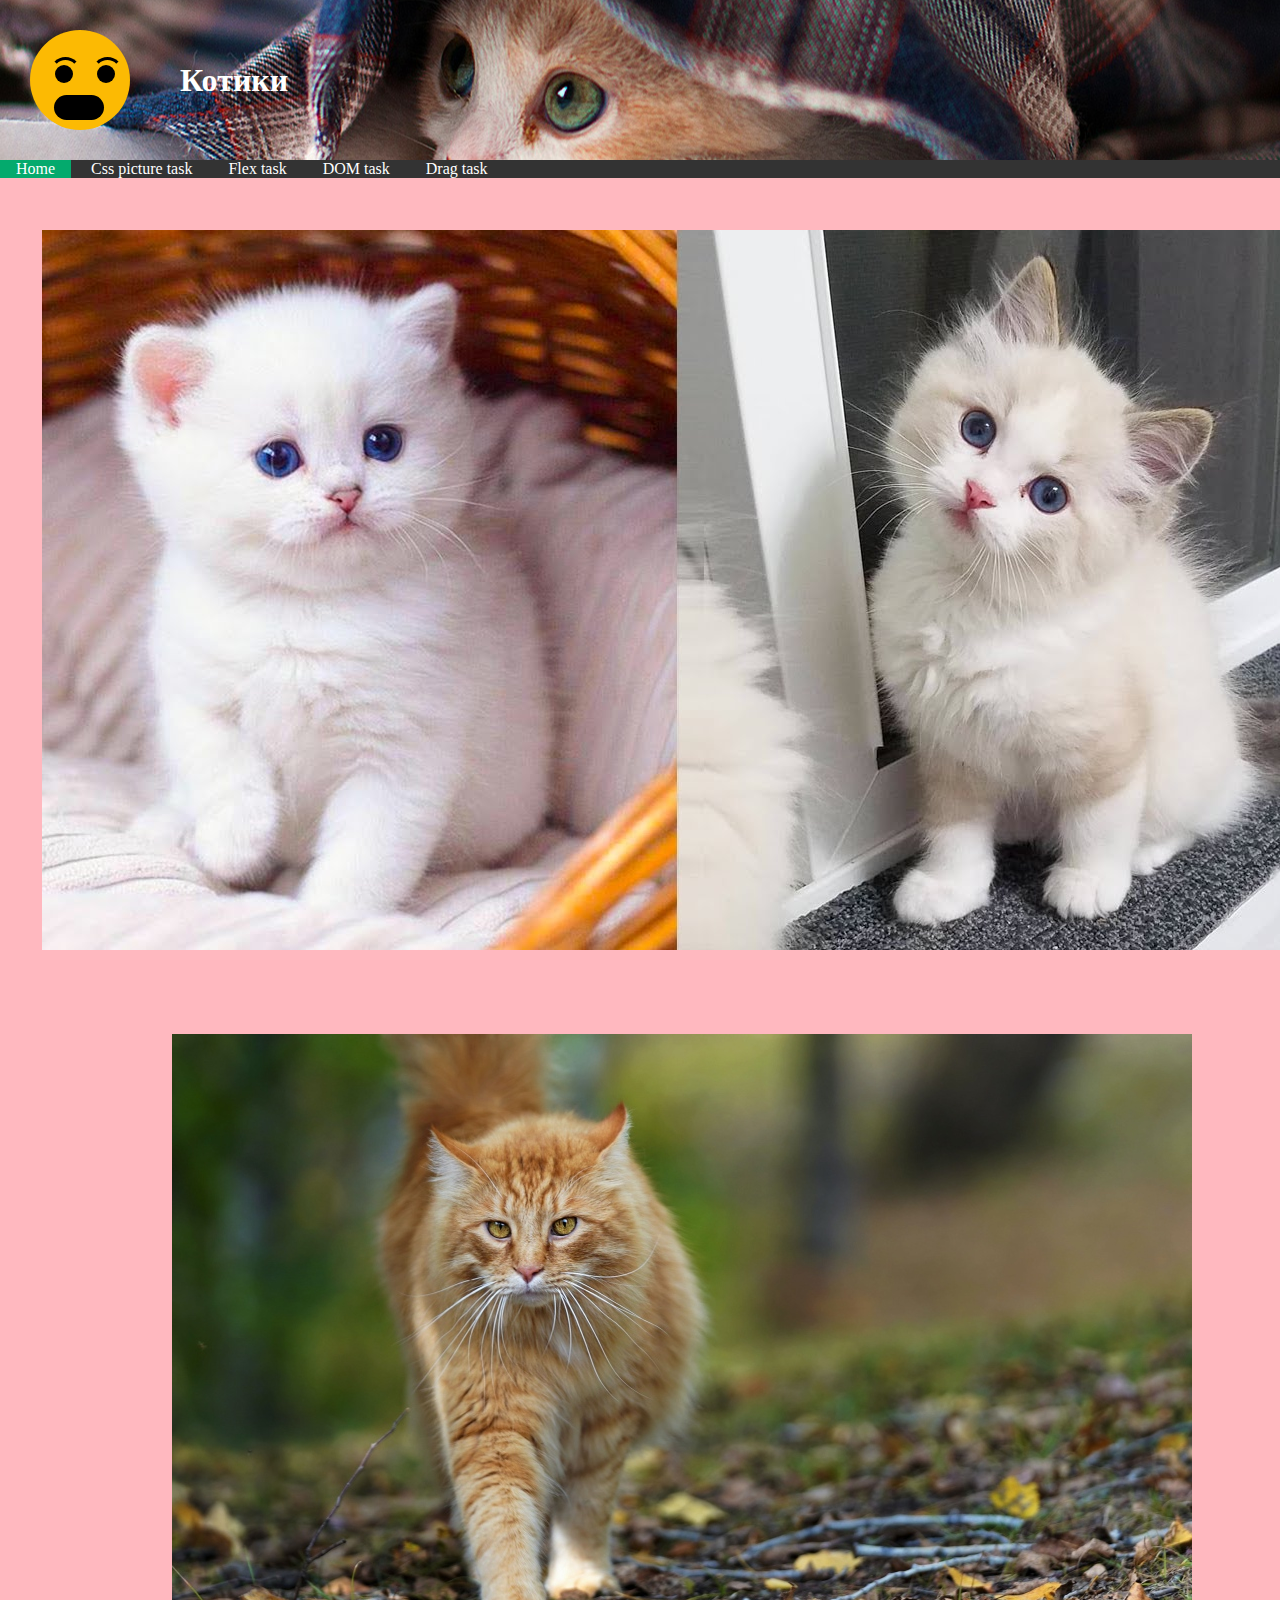
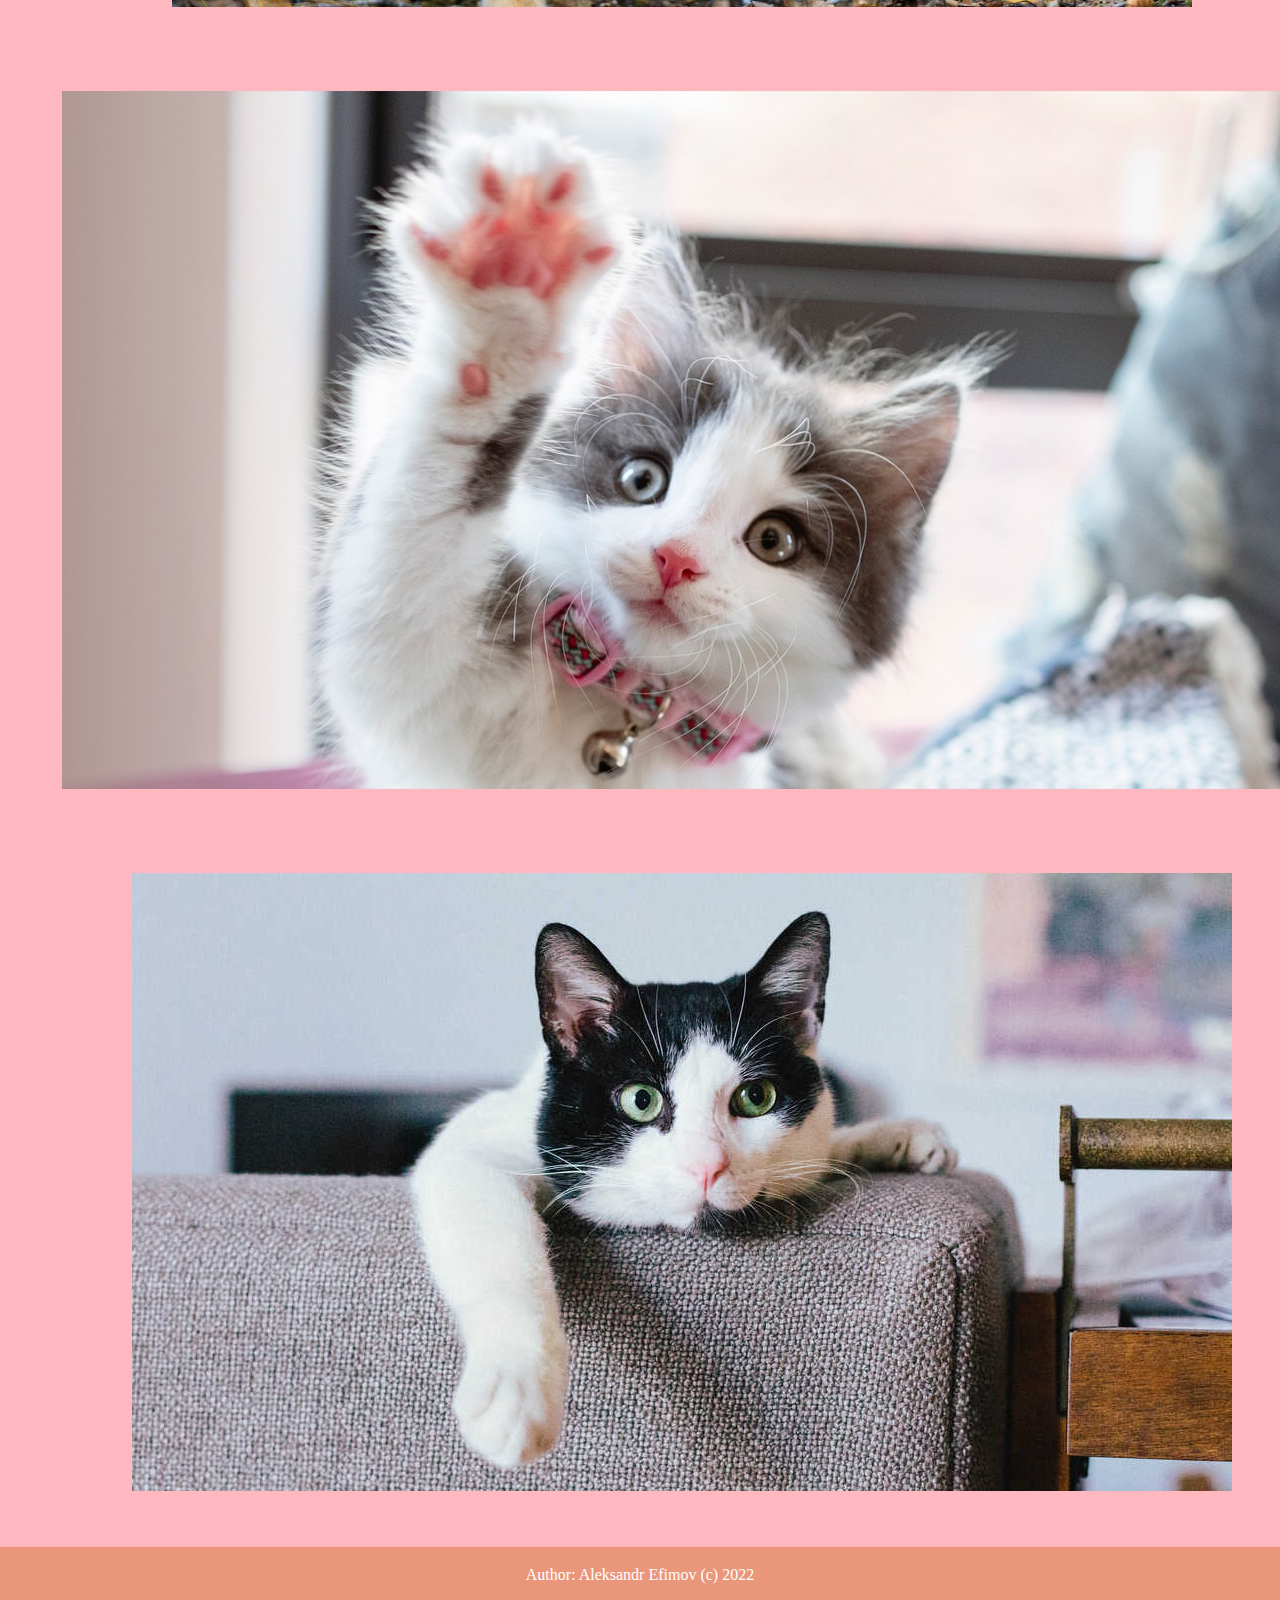
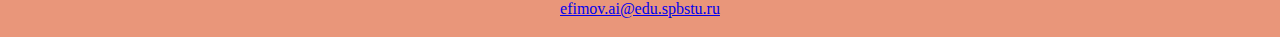
<file: index.html>
<!DOCTYPE html>
<html lang="en-US">
<head>
    <meta charset="utf-8" />
    <meta name="viewport" content="width=device-width" />
    <title>My test page</title>
    <link href="styles/common-style.css" rel="stylesheet" />
    <link href="styles/home-style.css" rel="stylesheet" />
    <link href="styles/logo.css" rel="stylesheet" />
    <link href="https://fonts.googleapis.com/css?family=Open+Sans" rel="stylesheet" />
</head>
<body>
<header>
    <div class="my-logo">
        <div class="face">
            <div class="left-eye"></div>
            <div class="right-eye"></div>
            <div class="mouth"></div>
        </div>
    </div>
    <h1>Котики</h1>
</header>
<nav id="navbar">
    <ul>
        <li>
            <a href="index.html" class="active">Home</a>
        </li>
        <li>
            <a href="css-picture-task.html">Css picture task</a>
        </li>
        <li>
            <a href="flex-task.html">Flex task</a>
        </li>
        <li>
            <a href="dom-task.html">DOM task</a>
        </li>
        <li>
            <a href="drag-task.html" >Drag task</a>
        </li>
    </ul>
</nav>
<main>
    <div class="container">
    <ul>
        <li>
            <img src="images/cat2.jpg" alt="">
        </li>
        <li>
            <img src="images/cat3.jpg" alt="">
        </li>
        <li>
            <img src="images/cat4.jpg" alt="">
        </li>
        <li>
            <img src="images/cat5.jpg" alt="">
        </li>
    </ul>

    </div>
</main>
<footer>
    <p>Author: Aleksandr Efimov (c) 2022</p>
    <p>
        <a href="mailto:efimov.ai@edu.spbstu.ru">efimov.ai@edu.spbstu.ru</a>
    </p>
</footer>
<script src="scripts/common.js"></script>
</body>
</html>
</file>
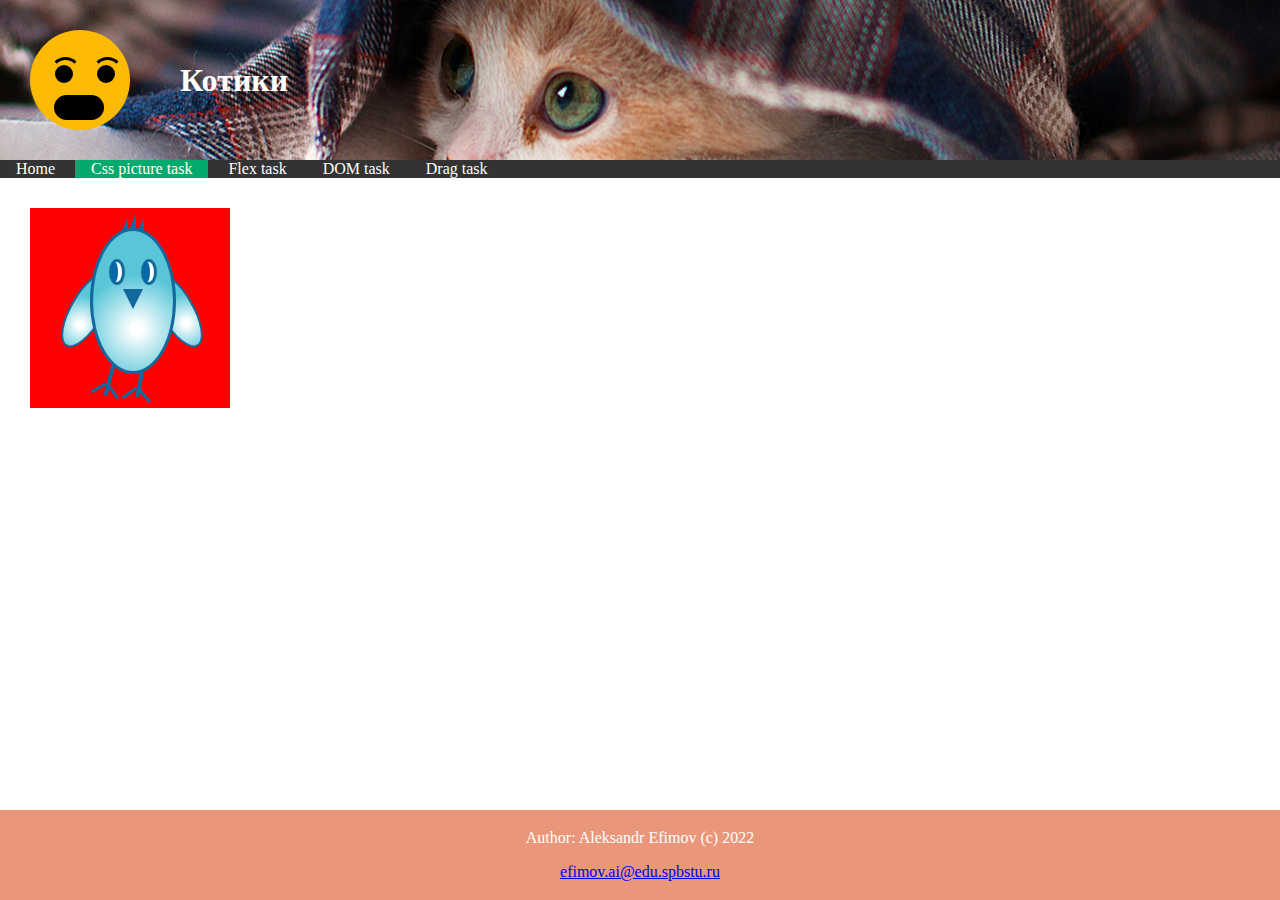
<file: css-picture-task.html>
<!DOCTYPE html>
<html lang="en-US">
<head>
    <meta charset="utf-8" />
    <meta name="viewport" content="width=device-width" />
    <title>My test page</title>
    <link href="styles/common-style.css" rel="stylesheet" />
    <link href="styles/logo.css" rel="stylesheet" />
    <link href="styles/pic.css" rel="stylesheet" />
    <link href="https://fonts.googleapis.com/css?family=Open+Sans" rel="stylesheet" />
</head>
<body>
<header>
    <div class="my-logo">
        <div class="face">
            <div class="left-eye"></div>
            <div class="right-eye"></div>
            <div class="mouth"></div>
        </div>
    </div>
    <h1>Котики</h1>
</header>
<nav id="navbar">
    <ul>
        <li>
            <a href="index.html">Home</a>
        </li>
        <li>
            <a href="css-picture-task.html" class="active">Css picture task</a>
        </li>
        <li>
            <a href="flex-task.html">Flex task</a>
        </li>
        <li>
            <a href="dom-task.html">DOM task</a>
        </li>
        <li>
            <a href="drag-task.html" >Drag task</a>
        </li>
    </ul>
</nav>
<main>
    <div class="blue-bird">
        <div class="bird-hair-left"></div>
        <div class="bird-hair-center"></div>
        <div class="bird-hair-right"></div>
        <div class="bird-wing-left"></div>
        <div class="bird-wing-right"></div>
        <div class="bird-body">
            <div class="bird-eye-left">
                <div class="pupil"></div>
            </div>
            <div class="bird-eye-right">
                <div class="pupil"></div>
            </div>
            <div class="bird-nose"></div>
        </div>
        <div class="bird-leg-left">
            <div class="bird-leg-one"></div>
            <div class="bird-leg-two"></div>
            <div class="bird-leg-three"></div>
        </div>
        <div class="bird-leg-right">
            <div class="bird-leg-one"></div>
            <div class="bird-leg-two"></div>
            <div class="bird-leg-three"></div>
        </div>
    </div>
</main>
<footer>
    <p>Author: Aleksandr Efimov (c) 2022</p>
    <p>
        <a href="mailto:efimov.ai@edu.spbstu.ru">efimov.ai@edu.spbstu.ru</a>
    </p>
</footer>
<script src="scripts/common.js"></script>
</body>
</html>
</file>
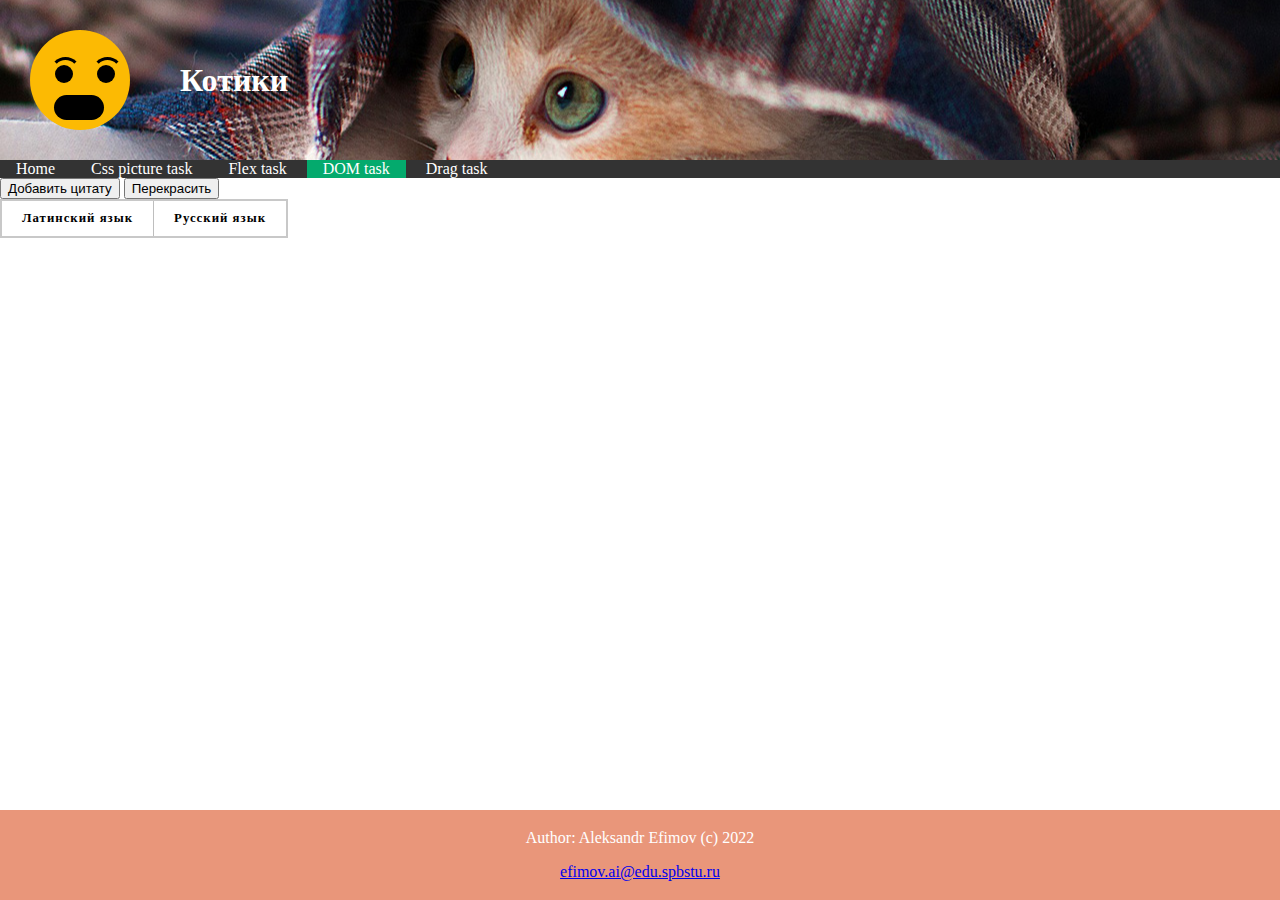
<file: dom-task.html>
<!DOCTYPE html>
<html lang="en-US">
<head>
    <meta charset="utf-8" />
    <meta name="viewport" content="width=device-width" />
    <title>My test page</title>
    <link href="styles/common-style.css" rel="stylesheet" />
    <link href="styles/dom-task-style.css" rel="stylesheet" />
    <link href="styles/logo.css" rel="stylesheet" />
    <link href="https://fonts.googleapis.com/css?family=Open+Sans" rel="stylesheet" />
</head>
<body>
<header>
    <div class="my-logo">
        <div class="face">
            <div class="left-eye"></div>
            <div class="right-eye"></div>
            <div class="mouth"></div>
        </div>
    </div>
    <h1>Котики</h1>
</header>
<nav id="navbar">
    <ul>
        <li>
            <a href="index.html">Home</a>
        </li>
        <li>
            <a href="css-picture-task.html">Css picture task</a>
        </li>
        <li>
            <a href="flex-task.html">Flex task</a>
        </li>
        <li>
            <a href="dom-task.html" class="active">DOM task</a>
        </li>
        <li>
            <a href="drag-task.html" >Drag task</a>
        </li>
    </ul>
</nav>
<main>
    <button id="my-add-button">Добавить цитату</button>
    <button id="my-repaint-button">Перекрасить</button>
    <table id="my-table">
        <tr>
            <th>Латинский язык</th>
            <th>Русский язык</th>
        </tr>
    </table>
</main>
<footer>
    <p>Author: Aleksandr Efimov (c) 2022</p>
    <p>
        <a href="mailto:efimov.ai@edu.spbstu.ru">efimov.ai@edu.spbstu.ru</a>
    </p>
</footer>
<script src="scripts/common.js"></script>
<script src="scripts/dom-task.js"></script>
</body>
</html>
</file>
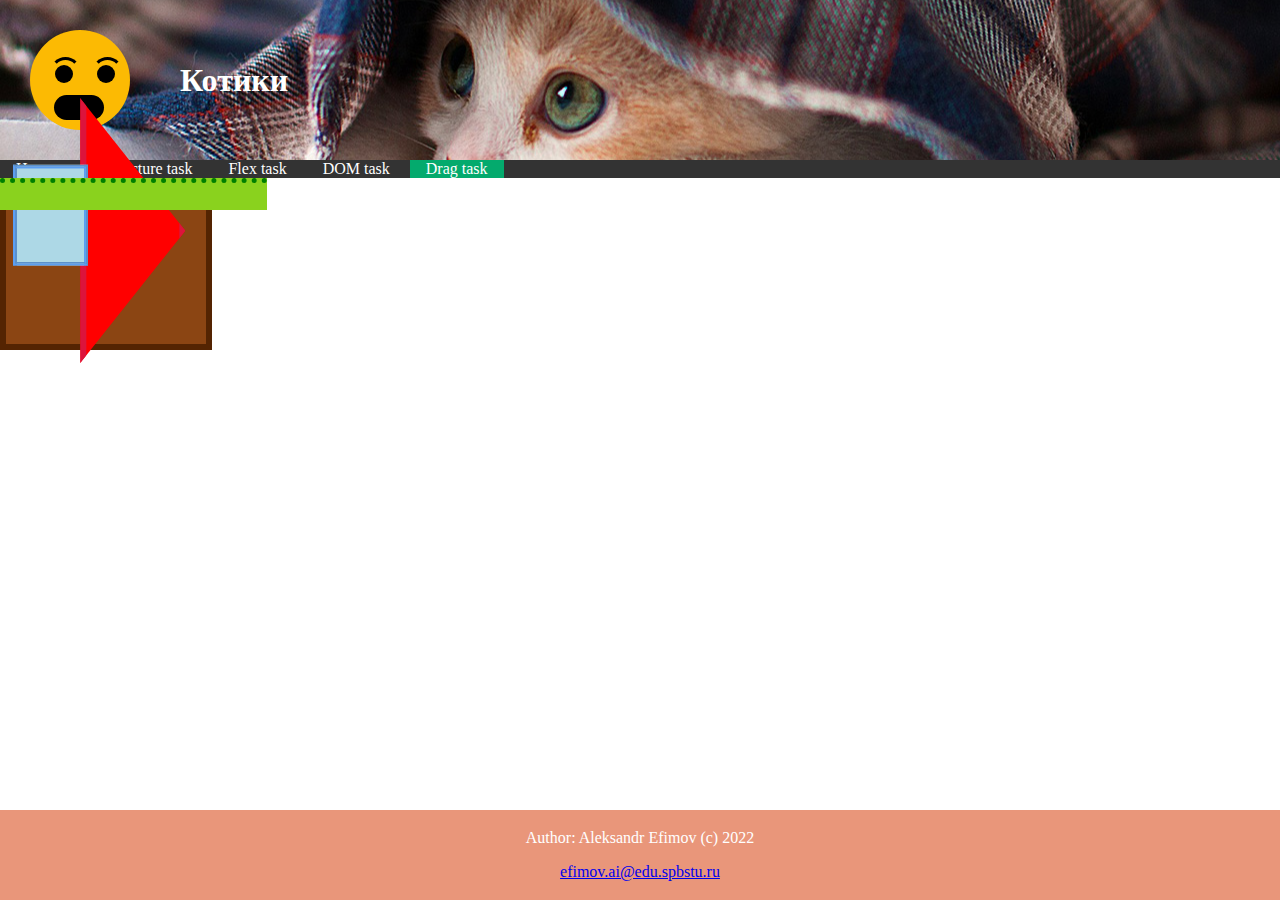
<file: drag-task.html>
<!DOCTYPE html>
<html lang="en-US">
<head>
    <meta charset="utf-8" />
    <meta name="viewport" content="width=device-width" />
    <title>My test page</title>
    <link href="styles/common-style.css" rel="stylesheet" />
    <link href="styles/drag-task-style.css" rel="stylesheet" />
    <link href="styles/logo.css" rel="stylesheet" />
    <link href="https://fonts.googleapis.com/css?family=Open+Sans" rel="stylesheet" />
</head>
<body>
<header>
    <div class="my-logo">
        <div class="face">
            <div class="left-eye"></div>
            <div class="right-eye"></div>
            <div class="mouth"></div>
        </div>
    </div>
    <h1>Котики</h1>
</header>
<nav id="navbar">
    <ul>
        <li>
            <a href="index.html">Home</a>
        </li>
        <li>
            <a href="css-picture-task.html">Css picture task</a>
        </li>
        <li>
            <a href="flex-task.html">Flex task</a>
        </li>
        <li>
            <a href="dom-task.html">DOM task</a>
        </li>
        <li>
            <a href="drag-task.html" class="active" >Drag task</a>
        </li>
    </ul>
</nav>
<main>
    <div id="areas">
            <div id="wall" ></div>
            <div id="roof" ></div>
            <div id="window" ></div>
            <div id="grass" ></div>
    </div>
</main>
<footer>
    <p>Author: Aleksandr Efimov (c) 2022</p>
    <p>
        <a href="mailto:efimov.ai@edu.spbstu.ru">efimov.ai@edu.spbstu.ru</a>
    </p>
</footer>
<script src="scripts/common.js"></script>
<script src="scripts/drag-task.js"></script>
</body>
</html>
</file>
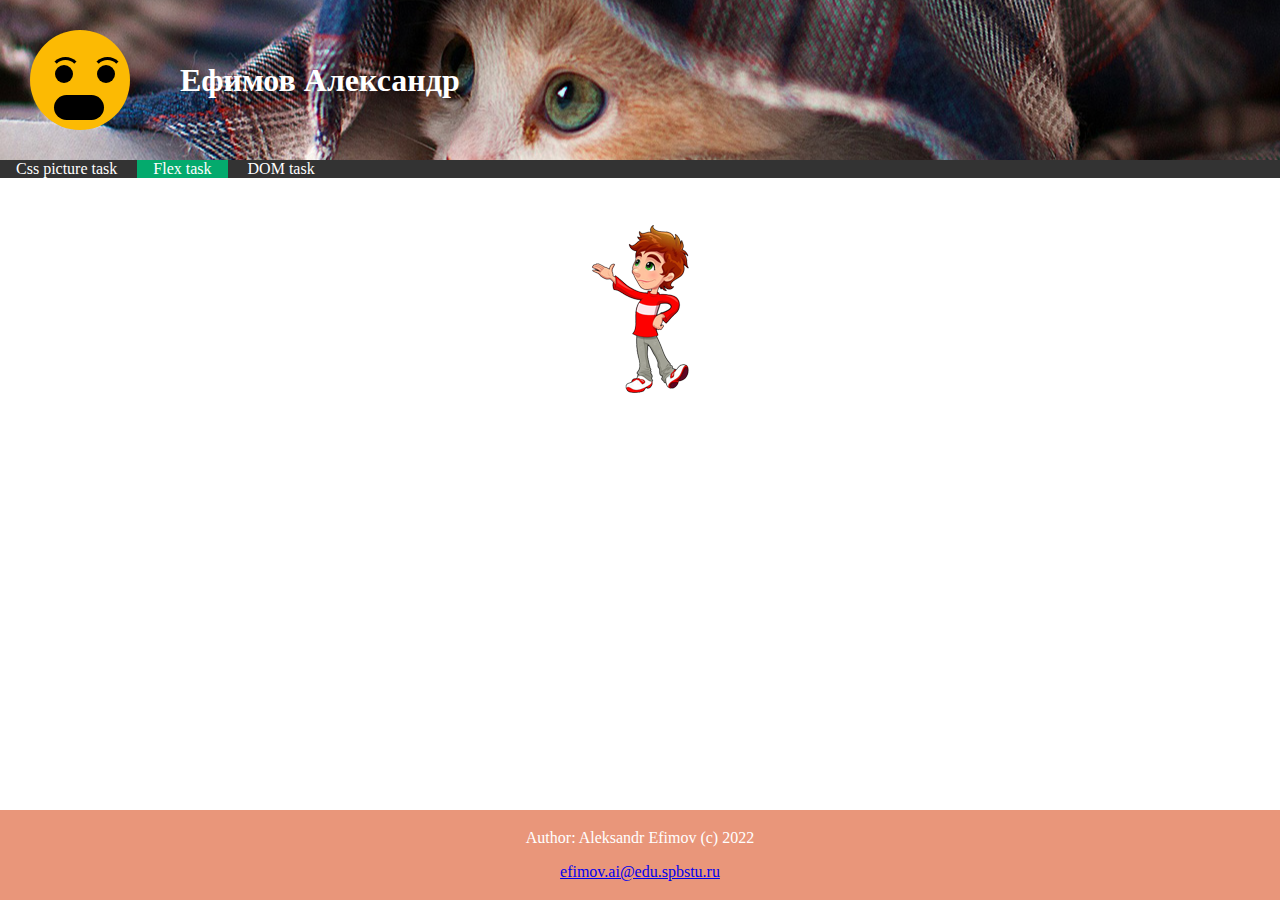
<file: flex-task.html>
<!DOCTYPE html>
<html lang="en-US">
<head>
    <meta charset="utf-8"/>
    <meta name="viewport" content="width=device-width"/>
    <title>My test page</title>
    <link href="styles/common-style.css" rel="stylesheet"/>
    <link href="styles/flex-task-style.css" rel="stylesheet"/>
    <link href="styles/logo.css" rel="stylesheet"/>
    <link href="https://fonts.googleapis.com/css?family=Open+Sans" rel="stylesheet"/>
</head>
<body>
<header>
    <div class="my-logo">
        <div class="face">
            <div class="left-eye"></div>
            <div class="right-eye"></div>
            <div class="mouth"></div>
        </div>
    </div>
    <h1>Ефимов Александр</h1>
</header>
<nav id="navbar">
    <ul>
        <li><a href="index.html">Css picture task</a></li>
        <li><a href="#" class="active">Flex task</a></li>
        <li><a href="dom-task.html">DOM task</a></li>
    </ul>
</nav>
<main>
    <div id="vertical-flex-container">
        <div id="horizontal-flex-container">
            <img id="boy-img" src="images/boy_stoit.png" />
        </div>
    </div>
</main>
<footer>
    <p>Author: Aleksandr Efimov (c) 2022</p>
    <p><a href="mailto:efimov.ai@edu.spbstu.ru">efimov.ai@edu.spbstu.ru</a></p>
</footer>
<script src="scripts/common.js"></script>
<script src="scripts/flex-task.js"></script>
</body>
</html>
</file>
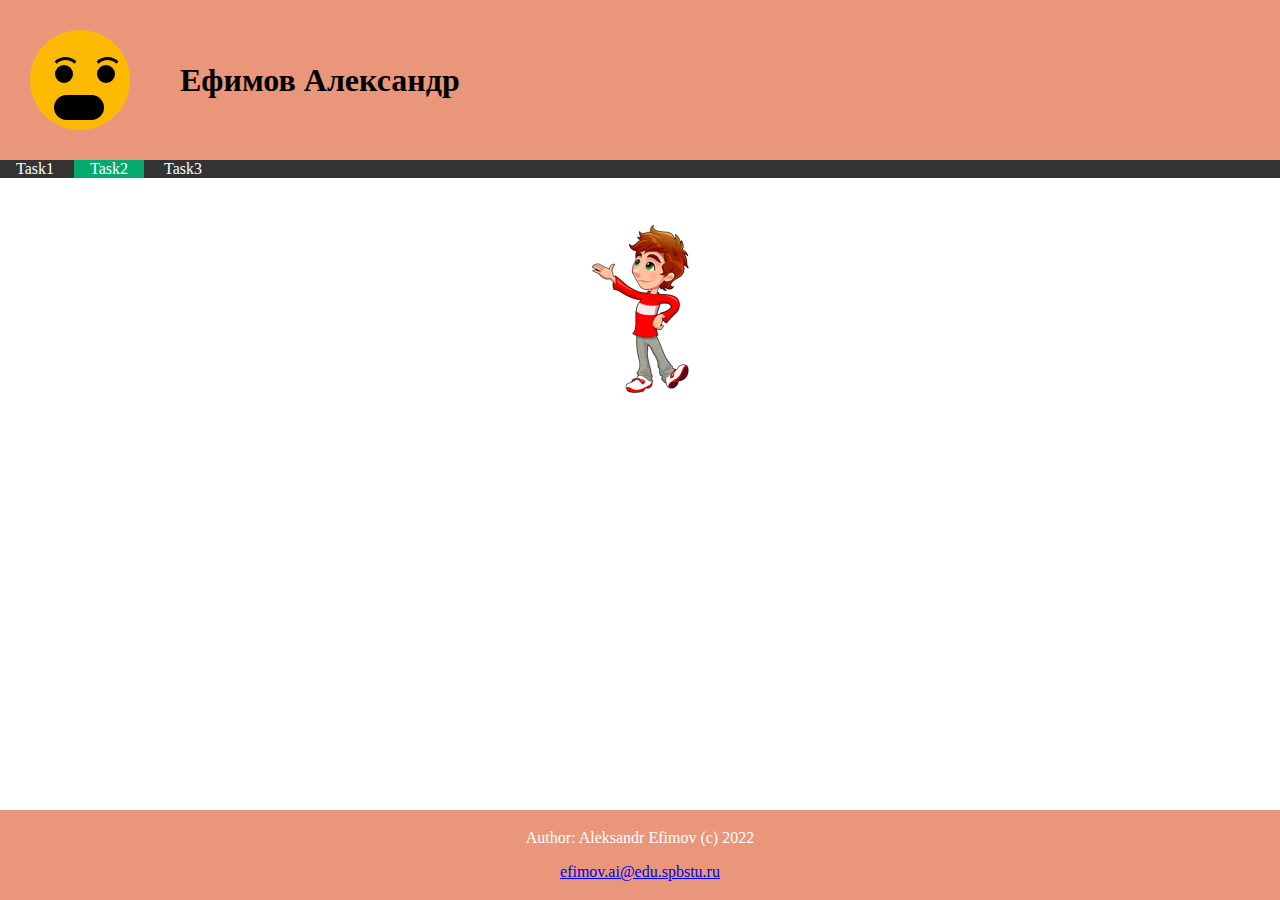
<file: second-task.html>
<!DOCTYPE html>
<html lang="en-US">
<head>
    <meta charset="utf-8"/>
    <meta name="viewport" content="width=device-width"/>
    <title>My test page</title>
    <link href="styles/style.css" rel="stylesheet"/>
    <link href="styles/new-style.css" rel="stylesheet"/>
    <link href="styles/logo.css" rel="stylesheet"/>
    <link href="https://fonts.googleapis.com/css?family=Open+Sans" rel="stylesheet"/>
</head>
<body>
<header>
    <div class="my-logo">
        <div class="face">
            <div class="left-eye"></div>
            <div class="right-eye"></div>
            <div class="mouth"></div>
        </div>
    </div>
    <h1>Ефимов Александр</h1>
</header>
<nav id="navbar">
    <ul>
        <li><a href="index.html">Task1</a></li>
        <li><a href="#" class="active">Task2</a></li>
        <li><a href="#Task3">Task3</a></li>
    </ul>
</nav>
<main>
    <div id="vertical-flex-container">
        <div id="horizontal-flex-container">
            <img id="boy-img" src="images/boy_stoit.png" />
        </div>
    </div>
</main>
<footer>
    <p>Author: Aleksandr Efimov (c) 2022</p>
    <p><a href="mailto:efimov.ai@edu.spbstu.ru">efimov.ai@edu.spbstu.ru</a></p>
</footer>
<script src="scripts/main.js"></script>
<script src="scripts/second.js"></script>

</body>
</html>
</file>
<file: styles/common-style.css>
body {
  margin: 0px;
  padding: 0px;
  min-height: 100vh;
}

header {
  display: flex;
  flex-direction: row;
  align-items: center;
  justify-content: start;
  column-gap: 50px;
  background-color: DarkSalmon;
  padding: 30px;
  background-image: url("../images/cat_background.jpg");
  background-position: center;
  background-repeat: no-repeat;
  background-size: cover;
  position: relative;
}

header h1 {
    color: white;
}

nav ul {
  background-color: #333;
  margin: 30px;
  list-style-type: none;
  margin: 0;
  padding: 0;
  overflow: hidden;
}

footer {
  text-align: center;
  padding: 3px;
  background-color: DarkSalmon;
  color: white;
  position: sticky;
  top: 100%;
}

li {
  display: inline;
}

li a {
  color: white;
  text-align: center;
  padding: 14px 16px;
  text-decoration: none;
}

/* Change the link color to #111 (black) on hover */
li a:hover {
  background-color: #111;
}

.active {
  background-color: #04aa6d;
}

.sticky {
  position: fixed;
  top: 0;
  width: 100%;
}
</file>
<file: styles/home-style.css>
.container {
    text-align: center;
    background-color: #ffb8bf;
}
.container ul {
    display: inline-block;
    margin: 10px 0;
    padding: 2px;
}
.container li {
    display: inline-block;
    margin: 40px;
}
</file>
<file: styles/logo.css>
.face {
 background-color: #fcba03;
 width: 100px;
 height: 100px;
 border-radius: 50%;
}

.mouth {
  position: relative;
  display: inline-block;
  background-color: black;
  width: 50px;
  height: 25px;
  border-radius: 25px 25px 25px 25px;
  top: 65px;
  left: -20px;
}

.left-eye, .right-eye {
  background-color: black;
  display: inline-block;
  border-radius: 50%;
  width: 18px;
  height: 18px;
  position: relative;
  left: 25px;
  top: 28px;
}

.right-eye {
  left: 45px;
}

.left-eye::before, .right-eye::before {
  position: absolute;
  content: "";
  width: 25px;
  height: 25px;
  border: solid 3px black;
  border-color: black transparent transparent transparent;
  border-radius: 50%;
  top: -8px;
  left: -5px;
}
</file>
<file: styles/pic.css>
.blue-bird {
    margin: 30px;
    width: 200px;
    height: 200px;
    background-color: red;
    position: relative;
}


.bird-hair-left, .bird-hair-center, .bird-hair-right {
 position: absolute;
  bottom: 80%;
  left: 39%;
  width: 0;
  height: 0;
  border-top: 20px solid transparent;
  border-left: 10px solid transparent;
  border-right: 10px solid #13699d;
  border-bottom: 10px solid #13699d;
}

.bird-leg-left, .bird-leg-right {
width: 20px;
height: 40px;
position: absolute;
left: 35%;
top: 75%;
transform: rotate(15deg);
background:transparent;
}

.bird-leg-right {
left: 50%;
height: 33px;
top: 79%;
transform:rotate(10deg);
}

.bird-leg-one {
   position: absolute;
 width: 20%;
 height: 80%;
 background: #13699d;
left: 40%;
top: 15%;
}

.bird-leg-two, .bird-leg-three {
    position: absolute;
    width: 3px;
    height: 17px;
    background: #13699d;
}

.bird-leg-two {
    left: 0%;
    top: 60%;
    transform: rotate(45deg);
}

.bird-leg-three {
    left: 75%;
    top: 60%;
    transform: rotate(-50deg);
}

.bird-wing-left, .bird-wing-right {
 border-style: solid;
 border-width: 2px;
 border-color: #13699D;
 background: radial-gradient(circle at 55% 70%, white 5%, #59c6d8 50%);
 width: 15%;
 height: 40%;
 border-radius: 100% 100% 100% 100%;
 top: 30%;
 left: 20%;
 position: absolute;
 transform: rotate(30deg);
}

.bird-wing-right {
    left: 65%;
    transform: rotate(-30deg);
}



.bird-hair-center {
  left: 43%;
  border-top: 25px solid transparent;
}
.bird-hair-right {
 left: 47%;
}

.bird-nose {
  position: relative;
  width: 0;
  height: 0;
  border-top: 20px solid #13699d;
  border-left: 10px solid transparent;
  border-right: 10px solid transparent;
  top: 20%;
  left: 37%;
}

.bird-body {
 border-style: solid;
 border-width: 3px;
 border-color: #13699D;
 background: radial-gradient(circle at 55% 70%, white 5%, #59c6d8 50%);
 width: 40%;
 height: 70%;
 border-radius: 100% 100% 100% 100%;
 top: 10%;
 left: 30%;
 position: relative;
}

.bird-eye-left, .bird-eye-right {
   height: 20px;
   width: 10px;
   position: relative;
   display: inline-block;
   border-radius: 100% 100% 100% 100%;
   background-color: white;
    border-style: solid;
    border-width: 3px;
    border-color: #13699D;
    top: 20%;
    left: 20%;
}

.bird-eye-right {
    left: 35%;
}

.pupil {
	background: #0369a6;
	width: 60%;
	height: 100%;
	position: relative;
	left: 0%;
	border-radius: 50% 100% 100% 50%;
}
</file>
<file: styles/dom-task-style.css>
table {
  border-collapse: collapse;
  border: 2px solid rgb(200, 200, 200);
  letter-spacing: 1px;
  font-size: 0.8rem;
}

td,
th {
  border: 1px solid rgb(190, 190, 190);
  padding: 10px 20px;
}

th {
  background-color: white;
}

.odd-tr {
  background-color: yellow;
}

.even-tr {
  background-color: orange;
}

caption {
  padding: 10px;
}
</file>
<file: styles/drag-task-style.css>
#roof {
    position: absolute;
    background-color: red;
    height: 70pt;
    width: 190pt;
    clip-path: polygon(50% 0, 0 100%, 100% 100%);
    border: crimson solid 5pt;
}

#wall {
    position: absolute;
    background-color: saddlebrown;
    border: 5pt solid rgb(84, 36, 2);
    height: 120pt;
    width: 150pt;
}

#window {
    position: absolute;
    height: 50pt;
    width: 70pt;
    background-color: lightblue;
    border: 3pt groove rgba(0, 94, 255, 0.467);
}

#grass {
    position: absolute;
    height: 20pt;
    width: 200pt;
    background-color: rgb(138, 210, 30);
    border-top: green 4pt dotted;
}

.shake-animation {
  animation-name: houseShake;
  animation-duration: 2s;
}

@keyframes houseShake {
  0% {
    transform: translate(0%);
  }
  25% {
    transform: translate(-10%);
  }
  50% {
    transform: translate(10%);
  }
  75% {
    transform: translate(-10%);
  }
  100% {
    transform: translate(0%);
  }
}
</file>
<file: styles/flex-task-style.css>
#vertical-flex-container {
  display: flex;
  align-items: center;
  justify-content: start;
  flex-direction: column;
}

#horizontal-flex-container {
  display: flex;
  flex-direction: row;
  justify-content: center;
}

.rotate-animation {
  animation-name: slideOutWithRotation;
  animation-duration: 3s;
}

.shake-animation {
  animation-name: flexShake;
  animation-duration: 2s;
}

@keyframes flexShake {
  0% {
    transform: translate(0%);
  }
  25% {
    transform: translate(-10%);
  }
  50% {
    transform: translate(10%);
  }
  75% {
    transform: translate(-10%);
  }
  100% {
    transform: translate(0%);
  }
}

@keyframes slideOutWithRotation {
  0% {
    transform: translate(0%) rotate(0deg);
  }
  25% {
    transform: translate(-100%) rotate(360deg);
  }
  100% {
    transform: translate(500%) rotate(1080deg);
  }
}

.fade-in {
  animation: fadeIn ease 2s;
  -webkit-animation: fadeIn ease 2s;
  -moz-animation: fadeIn ease 2s;
  -o-animation: fadeIn ease 2s;
  -ms-animation: fadeIn ease 2s;
}

@keyframes fadeIn {
  0% {
    opacity: 0;
  }
  100% {
    opacity: 1;
  }
}

@-moz-keyframes fadeIn {
  0% {
    opacity: 0;
  }
  100% {
    opacity: 1;
  }
}

@-webkit-keyframes fadeIn {
  0% {
    opacity: 0;
  }
  100% {
    opacity: 1;
  }
}

@-o-keyframes fadeIn {
  0% {
    opacity: 0;
  }
  100% {
    opacity: 1;
  }
}

@-ms-keyframes fadeIn {
  0% {
    opacity: 0;
  }
  100% {
    opacity: 1;
  }
}
</file>
<file: styles/style.css>
body {
    margin: 0px;
    padding: 0px;
    min-height: 100vh;
}

header {
    display: flex;
    flex-direction: row;
    align-items: center;
    justify-content: start;
    column-gap: 50px;
    background-color: DarkSalmon;
    padding: 30px;
}

nav ul {
  background-color: #333;
  margin:30px;
  list-style-type: none;
  margin: 0;
  padding: 0;
  overflow: hidden;
}

footer {
  text-align: center;
  padding: 3px;
  background-color: DarkSalmon;
  color: white;
  position: sticky;
  top: 100%;
}


li {
  display: inline;
}

li a {
  color: white;
  text-align: center;
  padding: 14px 16px;
  text-decoration: none;
}

/* Change the link color to #111 (black) on hover */
li a:hover {
  background-color: #111;
}

.active {
   background-color: #04AA6D;
}

.sticky {
  position: fixed;
  top: 0;
  width: 100%;
}
</file>
<file: styles/new-style.css>
#vertical-flex-container {
 display:flex;
 align-items:center;
 justify-content: start;
 flex-direction: column;
}

#horizontal-flex-container {
 display:flex;
 flex-direction: row;
 justify-content: center;
}

.rotate-animation {
  animation-name: slideOutWithRotation;
  animation-duration: 3s;
}

.shake-animation {
 animation-name: flexShake;
 animation-duration: 2s;
}

@keyframes flexShake {
  0% {
    transform: translate(0%);
  }
  25% {
    transform: translate(-10%) ;
  }
  50% {
    transform: translate(10%) ;
  }
  75% {
    transform: translate(-10%) ;
  }
   100% {
     transform: translate(0%) ;
   }
}

@keyframes slideOutWithRotation {
  0% {
    transform: translate(0%) rotate(0deg);
  }
  25% {
    transform: translate(-100%) rotate(360deg);
  }
  100% {
    transform: translate(500%) rotate(1080deg);
  }
}

.fade-in {
  animation: fadeIn ease 2s;
  -webkit-animation: fadeIn ease 2s;
  -moz-animation: fadeIn ease 2s;
  -o-animation: fadeIn ease 2s;
  -ms-animation: fadeIn ease 2s;
}

@keyframes fadeIn {
  0% {opacity:0;}
  100% {opacity:1;}
}

@-moz-keyframes fadeIn {
  0% {opacity:0;}
  100% {opacity:1;}
}

@-webkit-keyframes fadeIn {
  0% {opacity:0;}
  100% {opacity:1;}
}

@-o-keyframes fadeIn {
  0% {opacity:0;}
  100% {opacity:1;}
}

@-ms-keyframes fadeIn {
  0% {opacity:0;}
  100% {opacity:1;}
}
</file>
